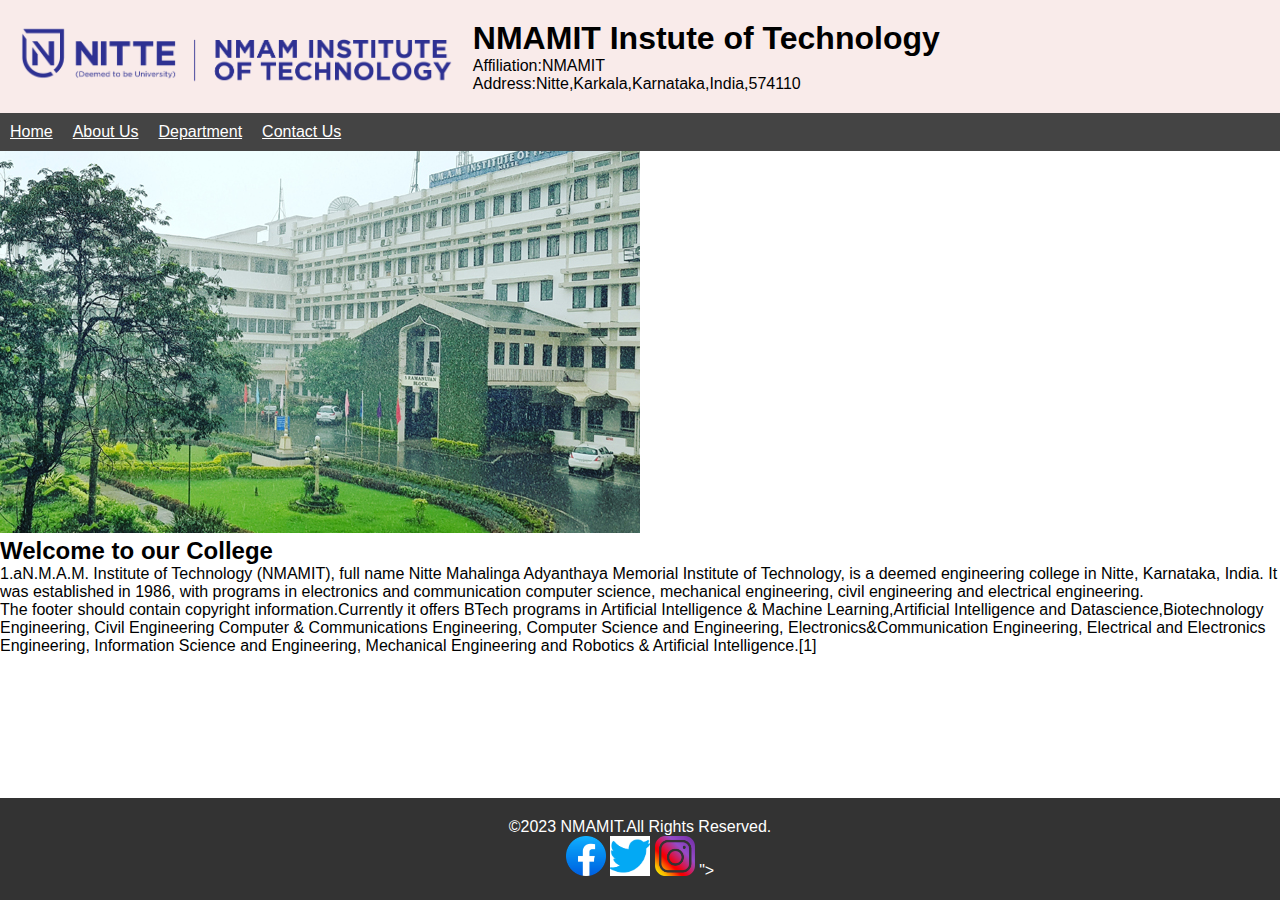
<file: index.html>
<!DOCTYPE html>
<html lang="en">
<head>
     <meta charset="UTF-8">
<meta name="viewport"content="width=device-width,initial-scale-1.0">
<link rel="stylesheet"href="styles.css">
<title>NMAMit</title>
</head>
<body>
<header>
<div class="logo">
<img src="n1..png"alt="College Logo">
</div>
<div class="college-info">
<h1>NMAMIT Instute of Technology</h1>
<p>Affiliation:NMAMIT </p>
<p>Address:Nitte,Karkala,Karnataka,India,574110</p>
</div>
</header>
<nav>
<ul class="menu">
<li><a href="index.html">Home</a></li>
<li><a href="aboutus.html">About Us</a></li>
<li class="dropdown">
<a href="#">Department</a>
<ul class="submenu">
<a href="cs.html">Computer Science</a></li>
<li><a href="IT.HTML">Information Science</a></li>
<li><a href="cyber.html">CYber security</a></li>
</ul>
</li>
<li><a href="contact.html">Contact Us</a></ul>
</nav>
<main
<!--Main content of the homepage goes here-->
<section class="main-content">
<img src="n4.jpg"alt="banner"/>
<h2>Welcome to our College</h2>
<p>1.aN.M.A.M. Institute of Technology (NMAMIT), full name Nitte Mahalinga Adyanthaya Memorial Institute 
of Technology, is a deemed engineering college in Nitte, Karnataka, India. It was established in 1986,
 with programs in electronics and communication computer science, mechanical engineering, civil engineering and
 electrical engineering.</p>
<p>The footer should contain copyright information.Currently it offers BTech programs in Artificial Intelligence &
 Machine Learning,Artificial Intelligence and Datascience,Biotechnology Engineering, Civil Engineering
Computer & Communications Engineering, Computer Science and Engineering, Electronics&Communication Engineering,
 Electrical and Electronics Engineering, Information Science and Engineering, Mechanical Engineering and
 Robotics & Artificial Intelligence.[1]</p>
<!--more content goes here-->
</section>
</main>
<footer>
<div class="footer-content">
<p>&copy;2023 NMAMIT.All Rights Reserved.</p>
<div class="social-media">
<a href="https://www.facebook.com/NITTEedu/"><img src="f1.png"alt="facebook"></a>
<a href="https://mobile.twitter.com/aboutnitte/status/1643841857087225856"><img src="t1.png"alt="twitter"></a>
<a href="https://www.instagram.com/nitteeducation/?hl=en"><img src="i1.png"alt="instagram"></a>
"></a>
</div>
</div>
</footer>
</body>
</html>
</file>
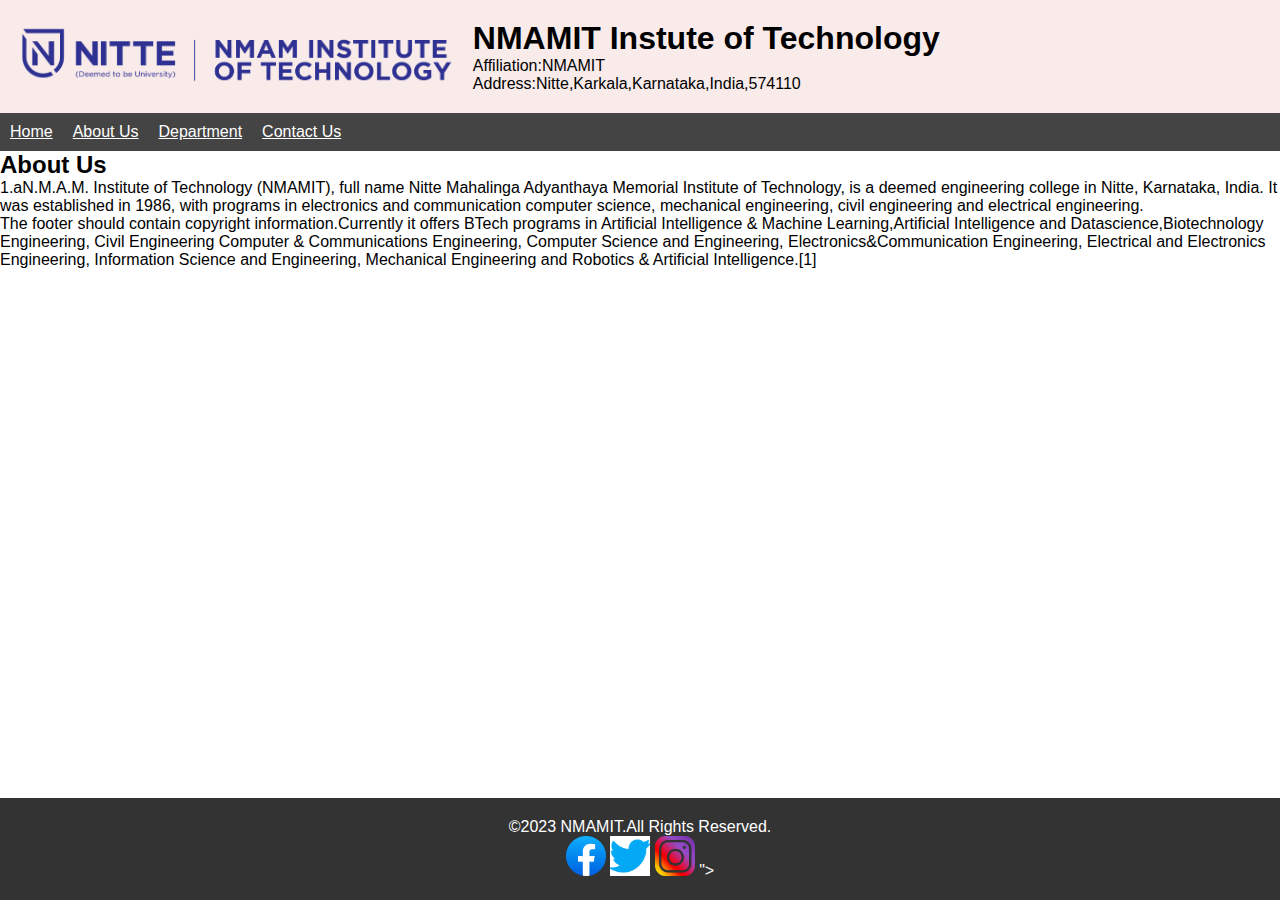
<file: aboutus.html>
<!DOCTYPE html>
<html lang="en">
<head>
     <meta charset="UTF-8">
<meta name="viewport"content="width=device-width,initial-scale-1.0">
<link rel="stylesheet"href="styles.css">
<title>NMAMit</title>
</head>
<body>
<header>
<div class="logo">
<img src="n1..png"alt="College Logo">
</div>
<div class="college-info">
<h1>NMAMIT Instute of Technology</h1>
<p>Affiliation:NMAMIT </p>
<p>Address:Nitte,Karkala,Karnataka,India,574110</p>
</div>
</header>
<nav>
<ul class="menu">
<li><a href="index.html">Home</a></li>
<li><a href="aboutus.html">About Us</a></li>
<li class="dropdown">
<a href="#">Department</a>
<ul class="submenu">
<a href="#">Computer Science</a></li>
<li><a href="#">Information Science</a></li>
<li><a href="#">CYber security</a></li>
</ul>
</li>
<li><a href="#">Contact Us</a></ul>
</nav>
<main
<!--Main content of the homepage goes here-->
<section class="main-content">

<h2>About Us</h2>
<p>1.aN.M.A.M. Institute of Technology (NMAMIT), full name Nitte Mahalinga Adyanthaya Memorial Institute 
of Technology, is a deemed engineering college in Nitte, Karnataka, India. It was established in 1986,
 with programs in electronics and communication computer science, mechanical engineering, civil engineering and
 electrical engineering.</p>
<p>The footer should contain copyright information.Currently it offers BTech programs in Artificial Intelligence &
 Machine Learning,Artificial Intelligence and Datascience,Biotechnology Engineering, Civil Engineering
Computer & Communications Engineering, Computer Science and Engineering, Electronics&Communication Engineering,
 Electrical and Electronics Engineering, Information Science and Engineering, Mechanical Engineering and
 Robotics & Artificial Intelligence.[1]</p>
<!--more content goes here-->
</section>
</main>
<footer>
<div class="footer-content">
<p>&copy;2023 NMAMIT.All Rights Reserved.</p>
<div class="social-media">
<a href="#"><img src="f1.png"alt="facebook"></a>
<a href="#"><img src="t1.png"alt="twitter"></a>
<a href="#"><img src="i1.png"alt="instagram"></a>
"></a>
</div>
</div>
</footer>
</body>
</html>
</file>
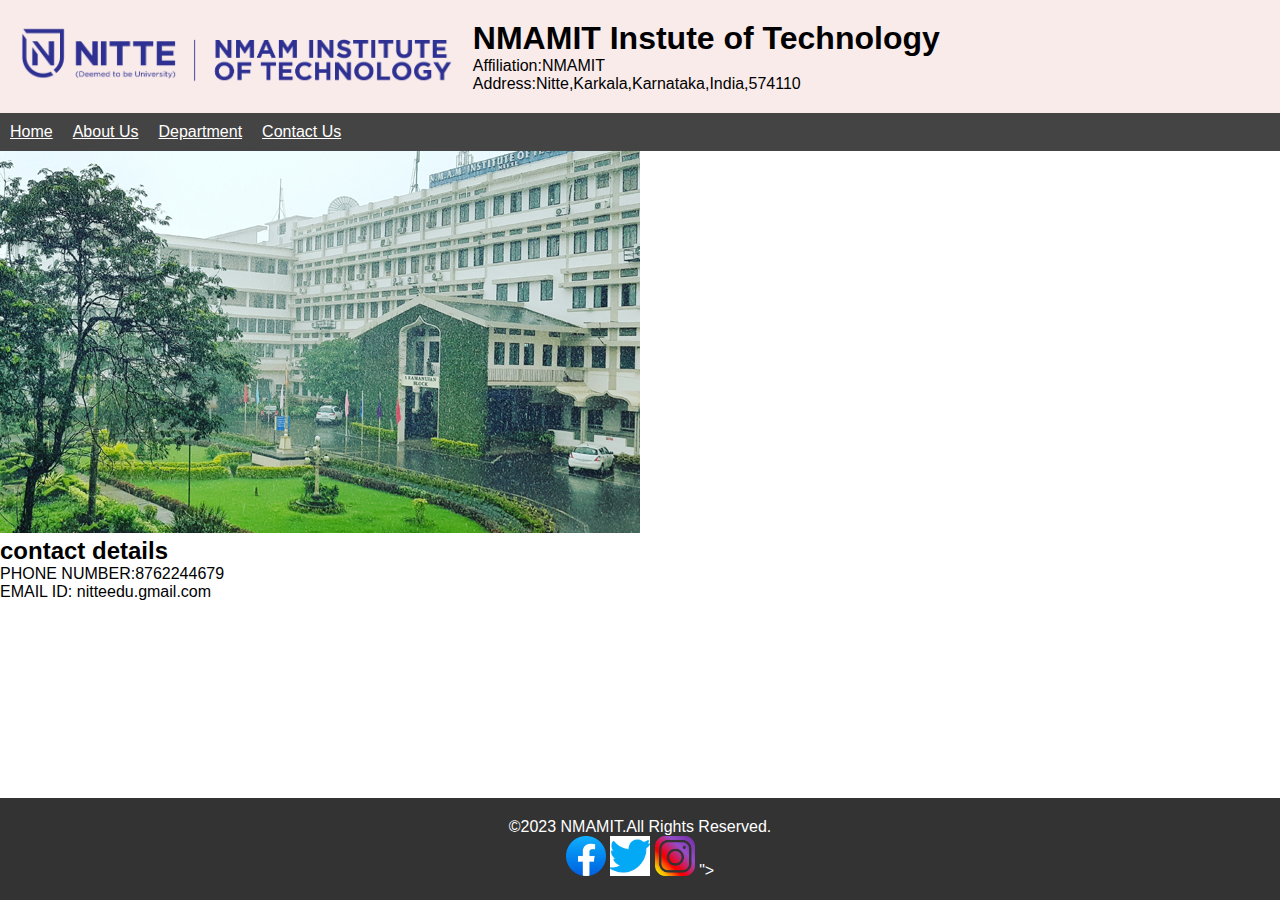
<file: contact.html>
<!DOCTYPE html>
<html lang="en">
<head>
     <meta charset="UTF-8">
<meta name="viewport"content="width=device-width,initial-scale-1.0">
<link rel="stylesheet"href="styles.css">
<title>NMAMit</title>
</head>
<body>
<header>
<div class="logo">
<img src="n1..png"alt="College Logo">
</div>
<div class="college-info">
<h1>NMAMIT Instute of Technology</h1>
<p>Affiliation:NMAMIT </p>
<p>Address:Nitte,Karkala,Karnataka,India,574110</p>
</div>
</header>
<nav>
<ul class="menu">
<li><a href="index.html">Home</a></li>
<li><a href="aboutus.html">About Us</a></li>
<li class="dropdown">
<a href="#">Department</a>
<ul class="submenu">
<a href="cs.html">Computer Science</a></li>
<li><a href="IT.html">Information Science</a></li>
<li><a href="cyber.html">CYber security</a></li>
</ul>
</li>
<li><a href="contact.html">Contact Us</a></ul>
</nav>
<main
<!--Main content of the homepage goes here-->
<section class="main-content">
<img src="n4.jpg"alt="banner"/>
<h2>contact details</h2>
<p>PHONE NUMBER:8762244679</p>
<p>EMAIL ID: nitteedu.gmail.com</p>
<!--more content goes here-->
</section>
</main>
<footer>
<div class="footer-content">
<p>&copy;2023 NMAMIT.All Rights Reserved.</p>
<div class="social-media">
<a href="#"><img src="f1.png"alt="facebook"></a>
<a href="#"><img src="t1.png"alt="twitter"></a>
<a href="#"><img src="i1.png"alt="instagram"></a>
"></a>
</div>
</div>
</footer>
</body>
</html>
</file>
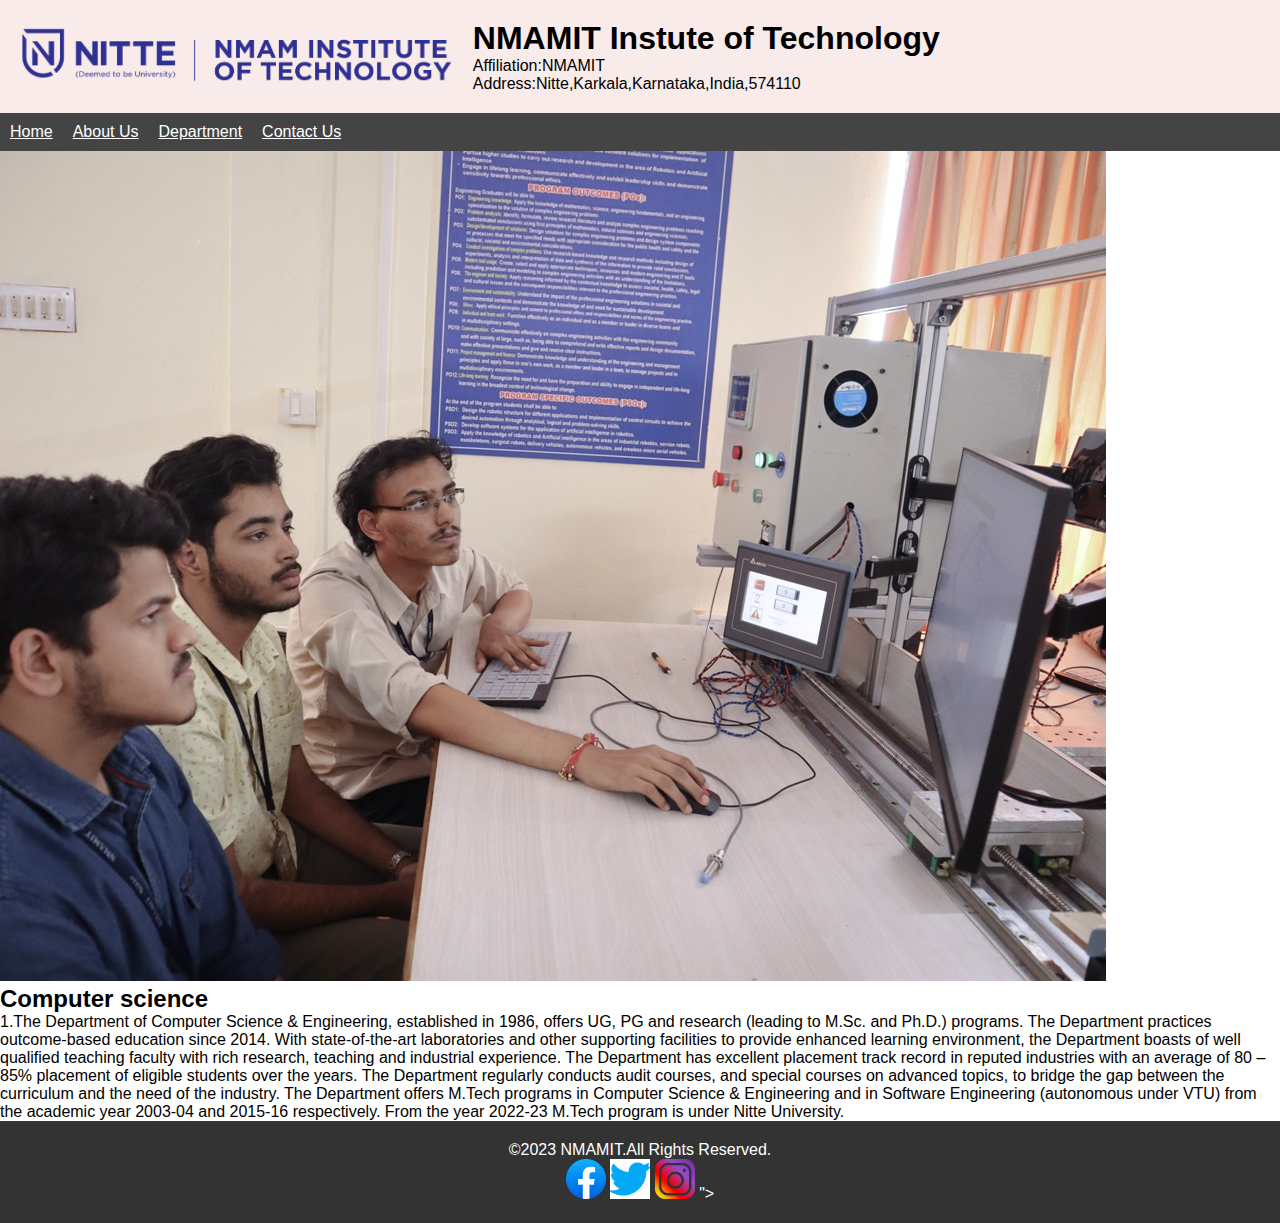
<file: cs.html>
<!DOCTYPE html>
<html lang="en">
<head>
     <meta charset="UTF-8">
<meta name="viewport"content="width=device-width,initial-scale-1.0">
<link rel="stylesheet"href="styles.css">
<title>NMAMit</title>
</head>
<body>
<header>
<div class="logo">
<img src="n1..png"alt="College Logo">
</div>
<div class="college-info">
<h1>NMAMIT Instute of Technology</h1>
<p>Affiliation:NMAMIT </p>
<p>Address:Nitte,Karkala,Karnataka,India,574110</p>
</div>
</header>
<nav>
<ul class="menu">
<li><a href="index.html">Home</a></li>
<li><a href="aboutus.html">About Us</a></li>
<li class="dropdown">
<a href="#">Department</a>
<ul class="submenu">
<a href="#">Computer Science</a></li>
<li><a href="#">Information Science</a></li>
<li><a href="#">CYber security</a></li>
</ul>
</li>
<li><a href="#">Contact Us</a></ul>
</nav>
<main
<!--Main content of the homepage goes here-->
<section class="main-content">
<img src="c1.jpg"alt="banner"/>
<h2>Computer science</h2>
<p>1.The Department of Computer Science & Engineering, established in 1986,
 offers UG, PG and research (leading to M.Sc. and Ph.D.) programs. The Department
 practices outcome-based education since 2014. With state-of-the-art laboratories
 and other supporting facilities to provide enhanced learning environment, the 
Department boasts of well qualified teaching faculty with rich research, teaching
 and industrial experience.

The Department has excellent placement track record in reputed industries with
 an average of 80 – 85% placement of eligible students over the years. The 
Department regularly conducts audit courses, and special courses on advanced
 topics, to bridge the gap between the curriculum and the need of the industry.
 The Department offers M.Tech programs in Computer Science & Engineering and in
 Software Engineering (autonomous under VTU) from the academic year 2003-04 and 
2015-16 respectively. From the year 2022-23 M.Tech program is under Nitte 
University.</p>
<!--more content goes here-->
</section>
</main>
<footer>
<div class="footer-content">
<p>&copy;2023 NMAMIT.All Rights Reserved.</p>
<div class="social-media">
<a href="#"><img src="f1.png"alt="facebook"></a>
<a href="#"><img src="t1.png"alt="twitter"></a>
<a href="#"><img src="i1.png"alt="instagram"></a>
"></a>
</div>
</div>
</footer>
</body>
</html>
</file>
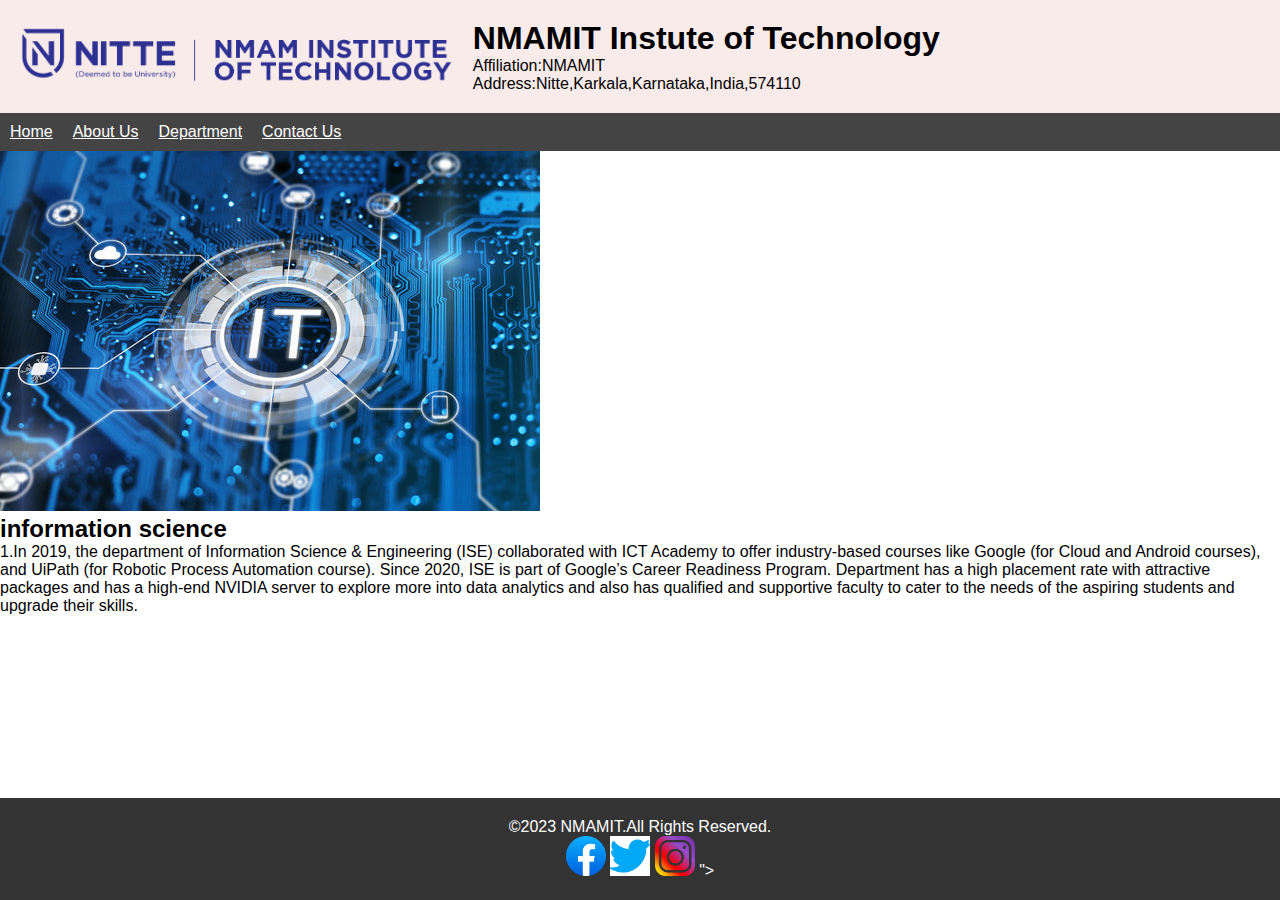
<file: IT.HTML>
<!DOCTYPE html>
<html lang="en">
<head>
     <meta charset="UTF-8">
<meta name="viewport"content="width=device-width,initial-scale-1.0">
<link rel="stylesheet"href="styles.css">
<title>NMAMit</title>
</head>
<body>
<header>
<div class="logo">
<img src="n1..png"alt="College Logo">
</div>
<div class="college-info">
<h1>NMAMIT Instute of Technology</h1>
<p>Affiliation:NMAMIT </p>
<p>Address:Nitte,Karkala,Karnataka,India,574110</p>
</div>
</header>
<nav>
<ul class="menu">
<li><a href="index.html">Home</a></li>
<li><a href="aboutus.html">About Us</a></li>
<li class="dropdown">
<a href="#">Department</a>
<ul class="submenu">
<a href="#">Information Science</a></li>
<li><a href="#">Information Science</a></li>
<li><a href="#">CYber security</a></li>
</ul>
</li>
<li><a href="#">Contact Us</a></ul>
</nav>
<main
<!--Main content of the homepage goes here-->
<section class="main-content">
<img src="y1.jpg"alt="banner"/>
<h2>information science</h2>
<p>1.In 2019, the department of Information Science & Engineering (ISE) 
collaborated with ICT Academy to offer industry-based courses like Google
 (for Cloud and Android courses), and UiPath (for Robotic Process Automation 
course). Since 2020, ISE is part of Google’s Career Readiness Program. 
Department has a high placement rate with attractive packages and has a 
high-end NVIDIA server to explore more into data analytics and also has qualified 
and supportive faculty to cater to the needs of the aspiring students and upgrade 
their skills.</p>
<!--more content goes here-->
</section>
</main>
<footer>
<div class="footer-content">
<p>&copy;2023 NMAMIT.All Rights Reserved.</p>
<div class="social-media">
<a href="#"><img src="f1.png"alt="facebook"></a>
<a href="#"><img src="t1.png"alt="twitter"></a>
<a href="#"><img src="i1.png"alt="instagram"></a>
"></a>
</div>
</div>
</footer>
</body>
</html>
</file>
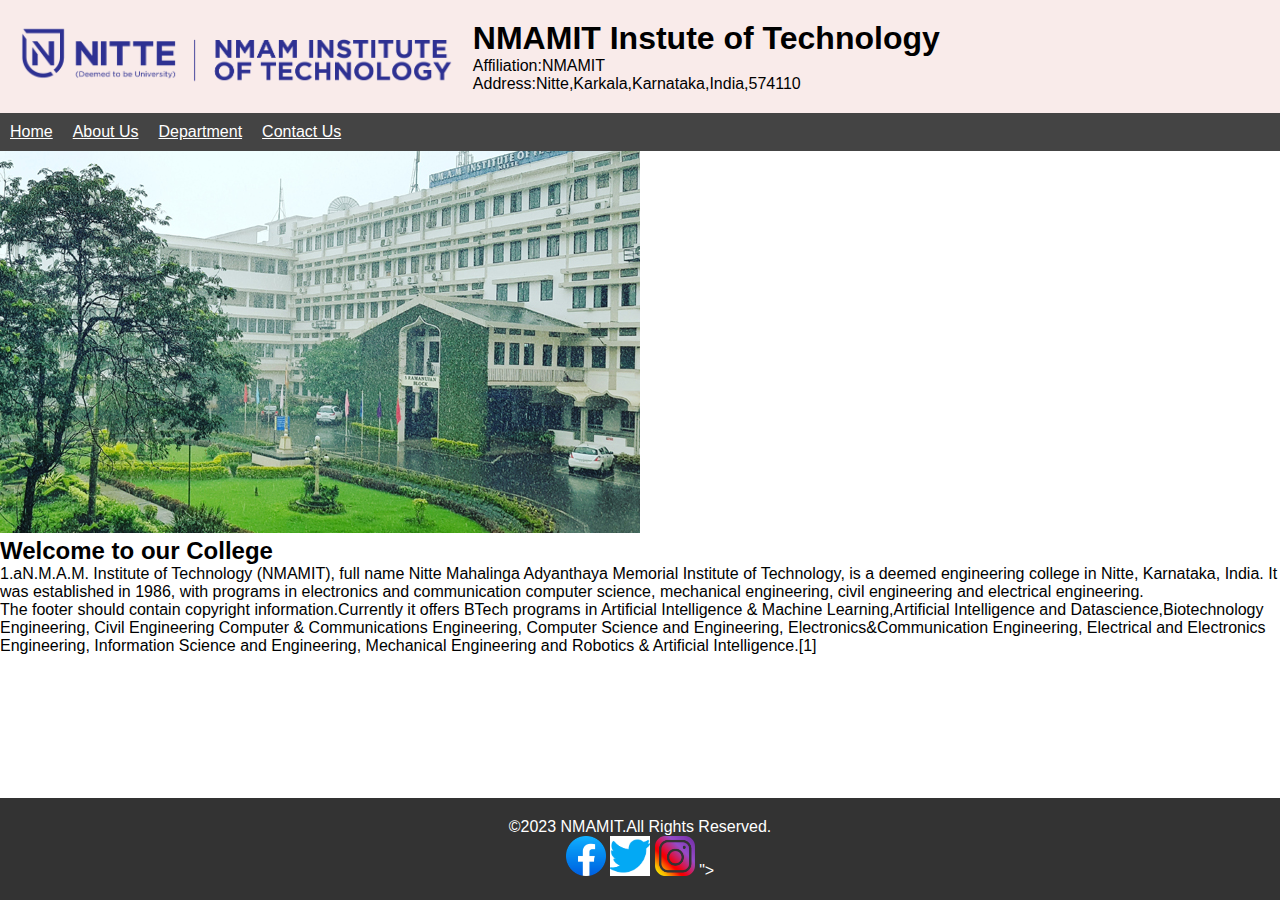
<file: webpage.html>
<!DOCTYPE html>
<html lang="en">
<head>
     <meta charset="UTF-8">
<meta name="viewport"content="width=device-width,initial-scale-1.0">
<link rel="stylesheet"href="styles.css">
<title>NMAMit</title>
</head>
<body>
<header>
<div class="logo">
<img src="n1..png"alt="College Logo">
</div>
<div class="college-info">
<h1>NMAMIT Instute of Technology</h1>
<p>Affiliation:NMAMIT </p>
<p>Address:Nitte,Karkala,Karnataka,India,574110</p>
</div>
</header>
<nav>
<ul class="menu">
<li><a href="#">Home</a></li>
<li><a href="about.html">About Us</a></li>
<li class="dropdown">
<a href="#">Department</a>
<ul class="submenu">
<a href="#">Computer Science</a></li>
<li><a href="#">Information Science</a></li>
<li><a href="#">CYber security</a></li>
</ul>
</li>
<li><a href="#">Contact Us</a></ul>
</nav>
<main
<!--Main content of the homepage goes here-->
<section class="main-content">
<img src="n4.jpg"alt="banner"/>
<h2>Welcome to our College</h2>
<p>1.aN.M.A.M. Institute of Technology (NMAMIT), full name Nitte Mahalinga Adyanthaya Memorial Institute 
of Technology, is a deemed engineering college in Nitte, Karnataka, India. It was established in 1986,
 with programs in electronics and communication computer science, mechanical engineering, civil engineering and
 electrical engineering.</p>
<p>The footer should contain copyright information.Currently it offers BTech programs in Artificial Intelligence &
 Machine Learning,Artificial Intelligence and Datascience,Biotechnology Engineering, Civil Engineering
Computer & Communications Engineering, Computer Science and Engineering, Electronics&Communication Engineering,
 Electrical and Electronics Engineering, Information Science and Engineering, Mechanical Engineering and
 Robotics & Artificial Intelligence.[1]</p>
<!--more content goes here-->
</section>
</main>
<footer>
<div class="footer-content">
<p>&copy;2023 NMAMIT.All Rights Reserved.</p>
<div class="social-media">
<a href="#"><img src="f1.png"alt="facebook"></a>
<a href="#"><img src="t1.png"alt="twitter"></a>
<a href="#"><img src="i1.png"alt="instagram"></a>
"></a>
</div>
</div>
</footer>
</body>
</html>
</file>
<file: styles.css>
body,h1,h2,h3,p,ul,li{
margin:0;
padding:0;
}
body{
font-family:Arial,sans-serif;
min-height:100vh;
display:flex;
flex-direction:column;
}
header{ 
display:flex;
align-items:center;
padding:20px;
background-color:#F9EBEA;
color:black;

}
.logo img{ 
max-height:60px;
}
.college-info{
margin-left:20px;
}
nav{
background-color:#444;
}
.menu{
display:flex;
list-style:none;
padding:10px;
}
.menu li{
margin-right:20px;
}
.menu a{
color:white;
text decoration:none;
}
img{
max-width:100%;
height:auto;
}
.submenu{
display:none;
position:absolute;
background-color:#44;
list-style:none;
padding:10px;
}
.dropdown:hover .submenu{
display:block;
}
.submenu li{
margin:5px 0;
}
li a:hover{
background color:white;
color:black;
}
footer{
margin-top:auto;
background-color:#333;
color:white;
text-align:center;
padding:20px;
}
.social-media img{
height:1px
margin:0px;
max-height:40px;
}
</file>
